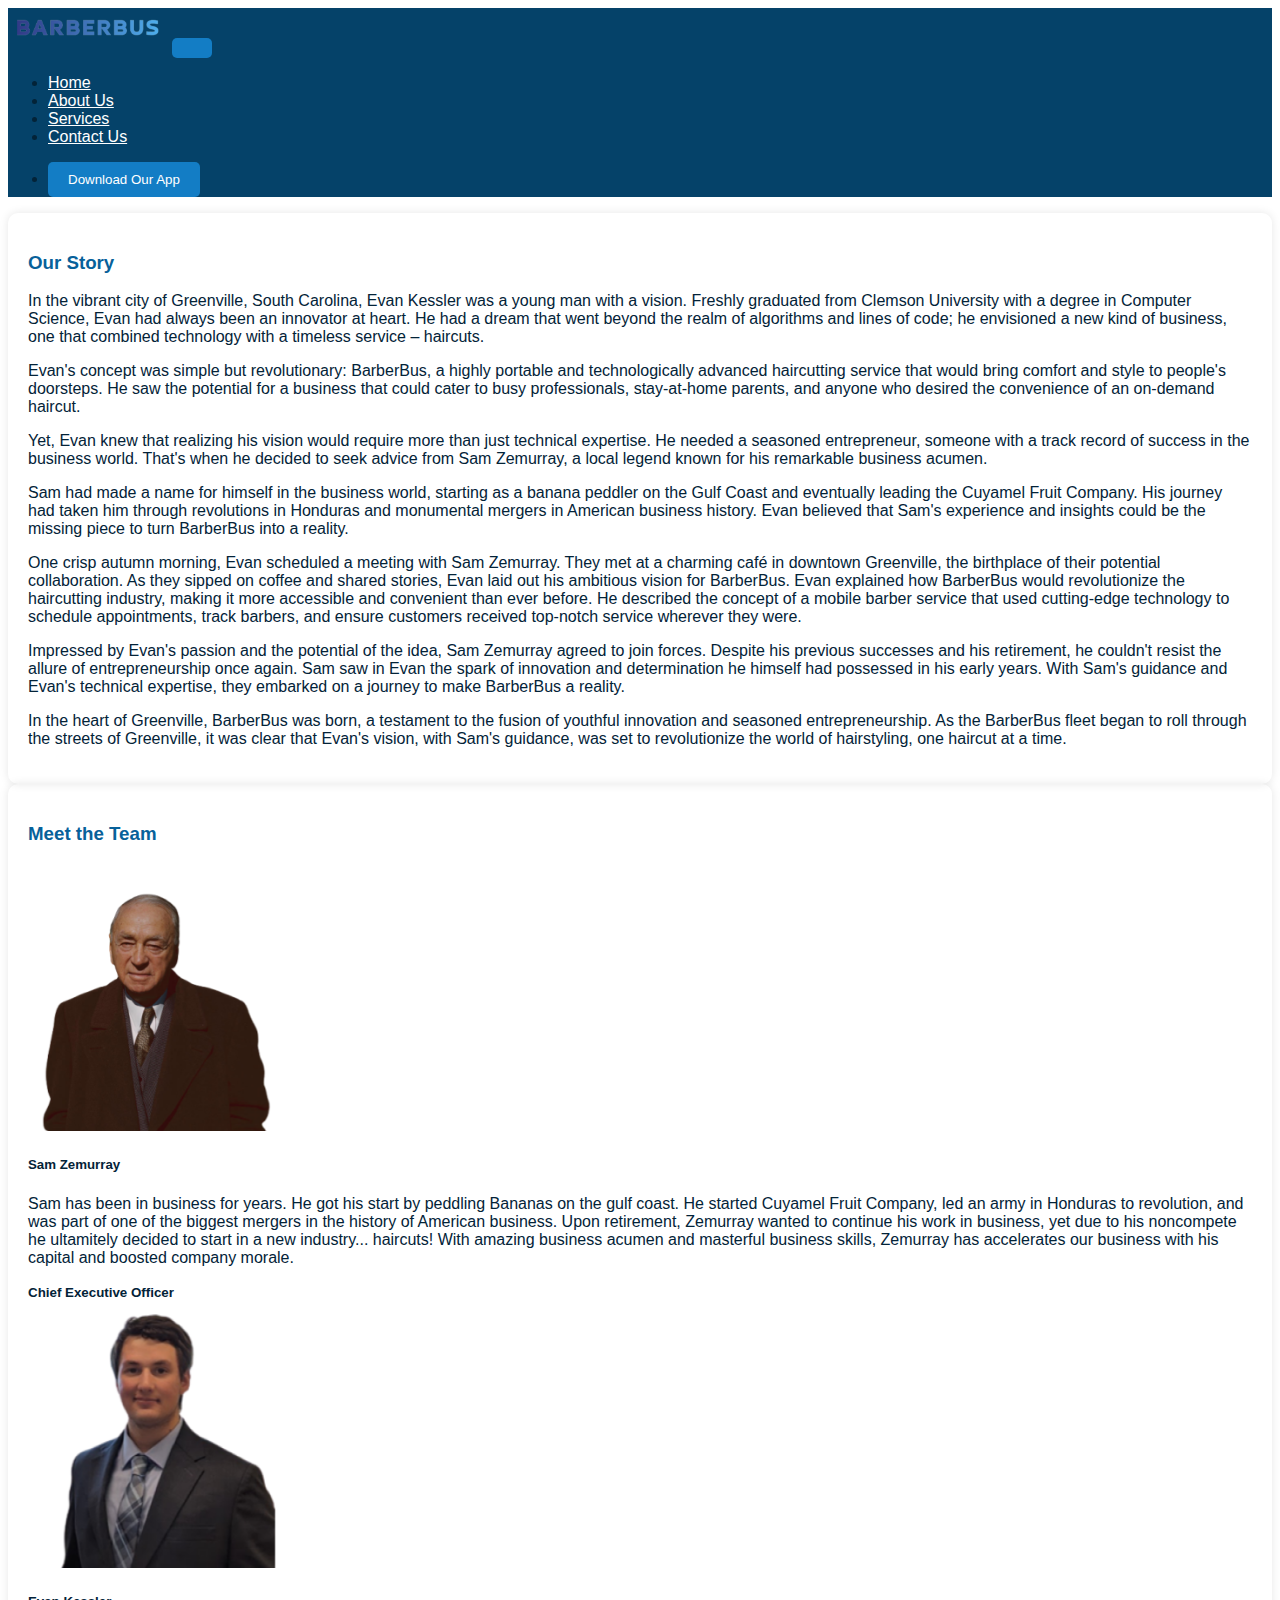
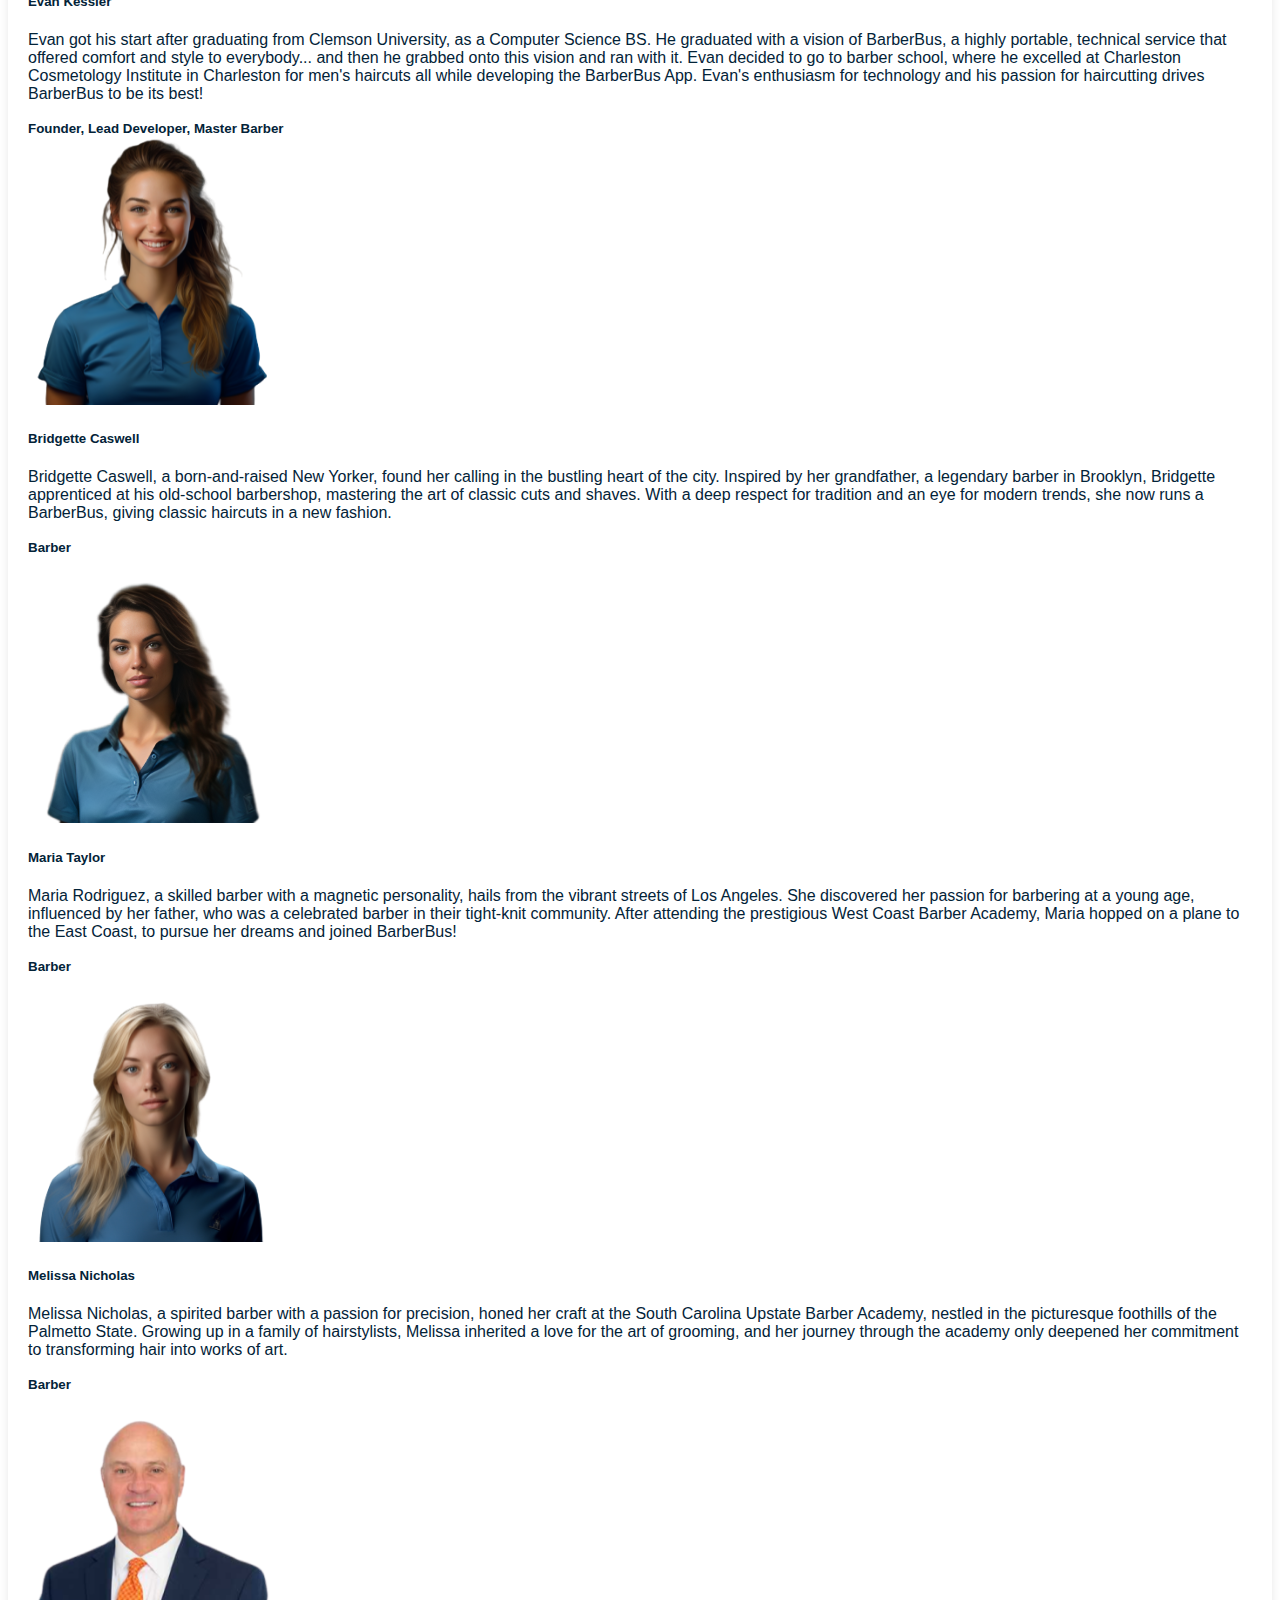
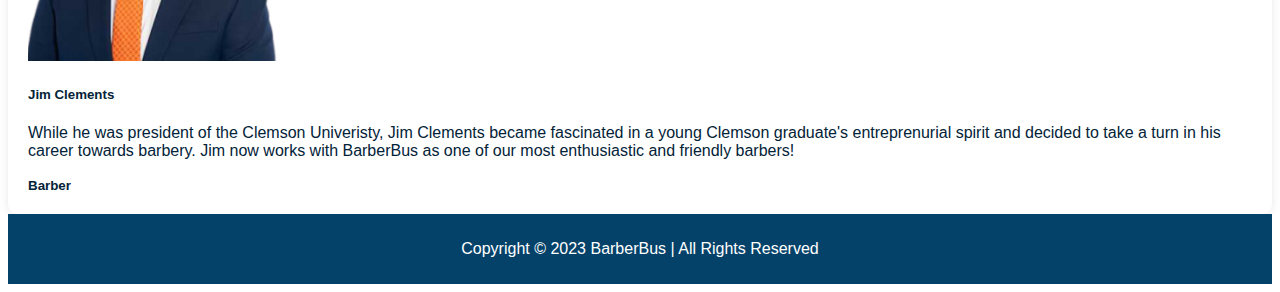
<file: aboutus.html>
<!doctype html>
<html lang="en">

<head>
    <!-- Required meta tags -->
    <meta charset="utf-8">
    <meta name="viewport" content="width=device-width, initial-scale=1, shrink-to-fit=no">
    <link rel="stylesheet" href="styles.css">
    <!-- Bootstrap CSS -->
    <link rel="stylesheet" href="https://cdn.jsdelivr.net/npm/bootstrap@4.6.2/dist/css/bootstrap.min.css"
        integrity="sha384-xOolHFLEh07PJGoPkLv1IbcEPTNtaed2xpHsD9ESMhqIYd0nLMwNLD69Npy4HI+N" crossorigin="anonymous">

    <title>BarberBus</title>
</head>

<body>
    <div class="container-fluid">
        <nav class="navbar navbar-expand-lg navbar-light bg-light">
            <a class="navbar-brand" href="#"><img src="assets/BarberBusName.png" height="40px"></a>
            <button class="navbar-toggler" type="button" data-toggle="collapse" data-target="#navbarNav"
                aria-controls="navbarNav" aria-expanded="false" aria-label="Toggle navigation">
                <span class="navbar-toggler-icon"></span>
            </button>
            <div class="collapse navbar-collapse" id="navbarNav">
                <ul class="navbar-nav">
                    <li class="nav-item">
                        <a class="nav-link" href="index.html">Home</a>
                    </li>
                    <li class="nav-item active">
                        <a class="nav-link" href="aboutus.html">About Us</a>
                    </li>
                    <li class="nav-item">
                        <a class="nav-link" href="services.html">Services</a>
                    </li>
                    <li class="nav-item">
                        <a class="nav-link" href="contactus.html">Contact Us</a>
                    </li>
                </ul>
            </div>
            <ul class="navbar-nav ml-auto">
                <li class="nav-item">
                    <a class="nav-link" href="app.html"> <button>Download Our App</button> </a>
                </li>
            </ul>
        </nav>
    </div>

    <div class="container container-a container-fluid mt-4 mb-4">
        <h3>
            Our Story
        </h3>
        <p>
            In the vibrant city of Greenville, South Carolina, Evan Kessler was a young man with a vision. Freshly
            graduated from Clemson University with a degree in Computer Science, Evan had always been an innovator at
            heart. He had a dream that went beyond the realm of algorithms and lines of code; he envisioned a new kind
            of business, one that combined technology with a timeless service – haircuts.
        </p>

        <p>
            Evan's concept was simple but revolutionary: BarberBus, a highly portable and technologically advanced
            haircutting service that would bring comfort and style to people's doorsteps. He saw the potential for a
            business that could cater to busy professionals, stay-at-home parents, and anyone who desired the
            convenience of an on-demand haircut.
        </p>

        <p>
            Yet, Evan knew that realizing his vision would require more than just technical expertise. He needed a
            seasoned entrepreneur, someone with a track record of success in the business world. That's when he decided
            to seek advice from Sam Zemurray, a local legend known for his remarkable business acumen.
        </p>

        <p>
            Sam had made a name for himself in the business world, starting as a banana peddler on the Gulf Coast and
            eventually leading the Cuyamel Fruit Company. His journey had taken him through revolutions in Honduras and
            monumental mergers in American business history. Evan believed that Sam's experience and insights could be
            the missing piece to turn BarberBus into a reality.
        </p>

        <p>
            One crisp autumn morning, Evan scheduled a meeting with Sam Zemurray. They met at a charming café in
            downtown Greenville, the birthplace of their potential collaboration. As they sipped on coffee and shared
            stories, Evan laid out his ambitious vision for BarberBus.
            Evan explained how BarberBus would revolutionize the haircutting industry, making it more accessible and
            convenient than ever before. He described the concept of a mobile barber service that used cutting-edge
            technology to schedule appointments, track barbers, and ensure customers received top-notch service wherever
            they were.
        </p>

        <p>
            Impressed by Evan's passion and the potential of the idea, Sam Zemurray agreed to join forces. Despite his
            previous successes and his retirement, he couldn't resist the allure of entrepreneurship once again. Sam saw
            in Evan the spark of innovation and determination he himself had possessed in his early years.
            With Sam's guidance and Evan's technical expertise, they embarked on a journey to make BarberBus a reality.
        </p>

        <p>
            In the heart of Greenville, BarberBus was born, a testament to the fusion of youthful innovation and
            seasoned entrepreneurship. As the
            BarberBus fleet began to roll through the streets of Greenville, it was clear that Evan's vision, with Sam's
            guidance, was set to revolutionize the world of hairstyling, one haircut at a time.
        </p>

    </div>

    <div class="container container-a container-fluid mt-4 mb-4">
        <h3>
            Meet the Team
        </h3>
        <div class="card-deck mt-4 mb-4">
            <div class="card">
                <img class="card-img-top mx-auto custom-card-img" src="assets/Zemurray_Final.png"
                    alt="Portrait of Sam Zemurray">
                <div class="card-body">
                    <h5 class="card-title">Sam Zemurray</h5>
                    <p class="card-text">Sam has been in business for years. He got his start by peddling Bananas on the
                        gulf coast.
                        He started Cuyamel Fruit Company, led an army in Honduras to revolution, and was part of one of
                        the biggest mergers in the history of American business.
                        Upon retirement, Zemurray wanted to continue his work in business, yet due to his noncompete he
                        ultamitely decided to start in a new industry... haircuts!
                        With amazing business acumen and masterful business skills, Zemurray has accelerates our
                        business with his capital and boosted company morale.
                    </p>
                </div>
                <div class="card-footer">
                    <small class="text-muted"><b>Chief Executive Officer</b></small>
                </div>
            </div>
            <div class="card">
                <img class="card-img-top mx-auto custom-card-img" src="assets/Evan_Final.png"
                    alt="Photo of Evan Kessler">
                <div class="card-body">
                    <h5 class="card-title">Evan Kessler</h5>
                    <p class="card-text">Evan got his start after graduating from Clemson University, as a Computer
                        Science BS. He graduated with a vision of BarberBus, a highly portable, technical service that
                        offered comfort and style to everybody... and then he grabbed onto this vision and ran with it.
                        Evan decided to go to barber school, where he excelled at Charleston Cosmetology Institute in
                        Charleston for men's haircuts all while developing the BarberBus App.
                        Evan's enthusiasm for technology and his passion for haircutting drives BarberBus to be its
                        best!</p>
                </div>
                <div class="card-footer">
                    <small class="text-muted"><b>Founder, Lead Developer, Master Barber</b></small>
                </div>
            </div>
            <div class="card">
                <img class="card-img-top mx-auto custom-card-img" src="assets/bridg-removebg-preview.png"
                    alt="Photo of Bridgette Caswell">
                <div class="card-body">
                    <h5 class="card-title">Bridgette Caswell</h5>
                    <p class="card-text">
                        Bridgette Caswell, a born-and-raised New Yorker, found her calling in the bustling heart of the
                        city. Inspired by her grandfather, a legendary barber in Brooklyn, Bridgette apprenticed at his
                        old-school barbershop, mastering the art of classic cuts and shaves. With a deep respect for
                        tradition and an eye for modern trends, she now runs a BarberBus, giving classic haircuts in a
                        new fashion.
                    </p>
                </div>
                <div class="card-footer">
                    <small class="text-muted"><b>Barber</b></small>
                </div>
            </div>
        </div>

        <div class="card-deck mt-4 mb-4">
            <div class="card">
                <img class="card-img-top mx-auto custom-card-img" src="assets/unupscalled_maria (1).png"
                    alt="Photo of Maria Taylor">
                <div class="card-body">
                    <h5 class="card-title">Maria Taylor</h5>
                    <p class="card-text">Maria Rodriguez, a skilled barber with a magnetic personality, hails from the
                        vibrant streets of Los Angeles. She discovered her passion for barbering at a young age,
                        influenced by her father, who was a celebrated barber in their tight-knit community. After
                        attending the prestigious West Coast Barber Academy, Maria hopped on a plane to the East Coast,
                        to pursue her dreams and joined BarberBus! </p>
                </div>
                <div class="card-footer">
                    <small class="text-muted"><b>Barber</b></small>
                </div>
            </div>
            <div class="card">
                <img class="card-img-top mx-auto custom-card-img" src="assets/Melissa-removebg-preview.png"
                    alt="Photo of Melissa Nicholas">
                <div class="card-body">
                    <h5 class="card-title">Melissa Nicholas</h5>
                    <p class="card-text">Melissa Nicholas, a spirited barber with a passion for precision, honed her
                        craft at the South Carolina Upstate Barber Academy, nestled in the picturesque foothills of the
                        Palmetto State.
                        Growing up in a family of hairstylists, Melissa inherited a love for the art of grooming, and
                        her journey through the academy only deepened her commitment to transforming hair into works of
                        art.</p>
                </div>
                <div class="card-footer">
                    <small class="text-muted"><b>Barber</b></small>
                </div>
            </div>
            <div class="card">
                <img class="card-img-top mx-auto custom-card-img" src="assets/Jimbo_Final.png"
                    alt="Photo of Jim Clements">
                <div class="card-body">
                    <h5 class="card-title">Jim Clements</h5>
                    <p class="card-text">While he was president of the Clemson Univeristy, Jim Clements became
                        fascinated in a young Clemson graduate's entreprenurial spirit and decided to take a turn in his
                        career towards barbery.
                        Jim now works with BarberBus as one of our most enthusiastic and friendly barbers!
                    </p>
                </div>
                <div class="card-footer">
                    <small class="text-muted"><b>Barber</b></small>
                </div>
            </div>
        </div>
    </div>


    <footer class="footer">
        <div class="container">
            <p style="color: white;">Copyright © 2023 BarberBus | All Rights Reserved</p>
        </div>
    </footer>

    <!-- Bootstrap Scripts -->
    <script src="https://cdn.jsdelivr.net/npm/jquery@3.5.1/dist/jquery.slim.min.js"
        integrity="sha384-DfXdz2htPH0lsSSs5nCTpuj/zy4C+OGpamoFVy38MVBnE+IbbVYUew+OrCXaRkfj"
        crossorigin="anonymous"></script>
    <script src="https://cdn.jsdelivr.net/npm/bootstrap@4.6.2/dist/js/bootstrap.bundle.min.js"
        integrity="sha384-Fy6S3B9q64WdZWQUiU+q4/2Lc9npb8tCaSX9FK7E8HnRr0Jz8D6OP9dO5Vg3Q9ct"
        crossorigin="anonymous"></script>
</body>

</html>
</file>
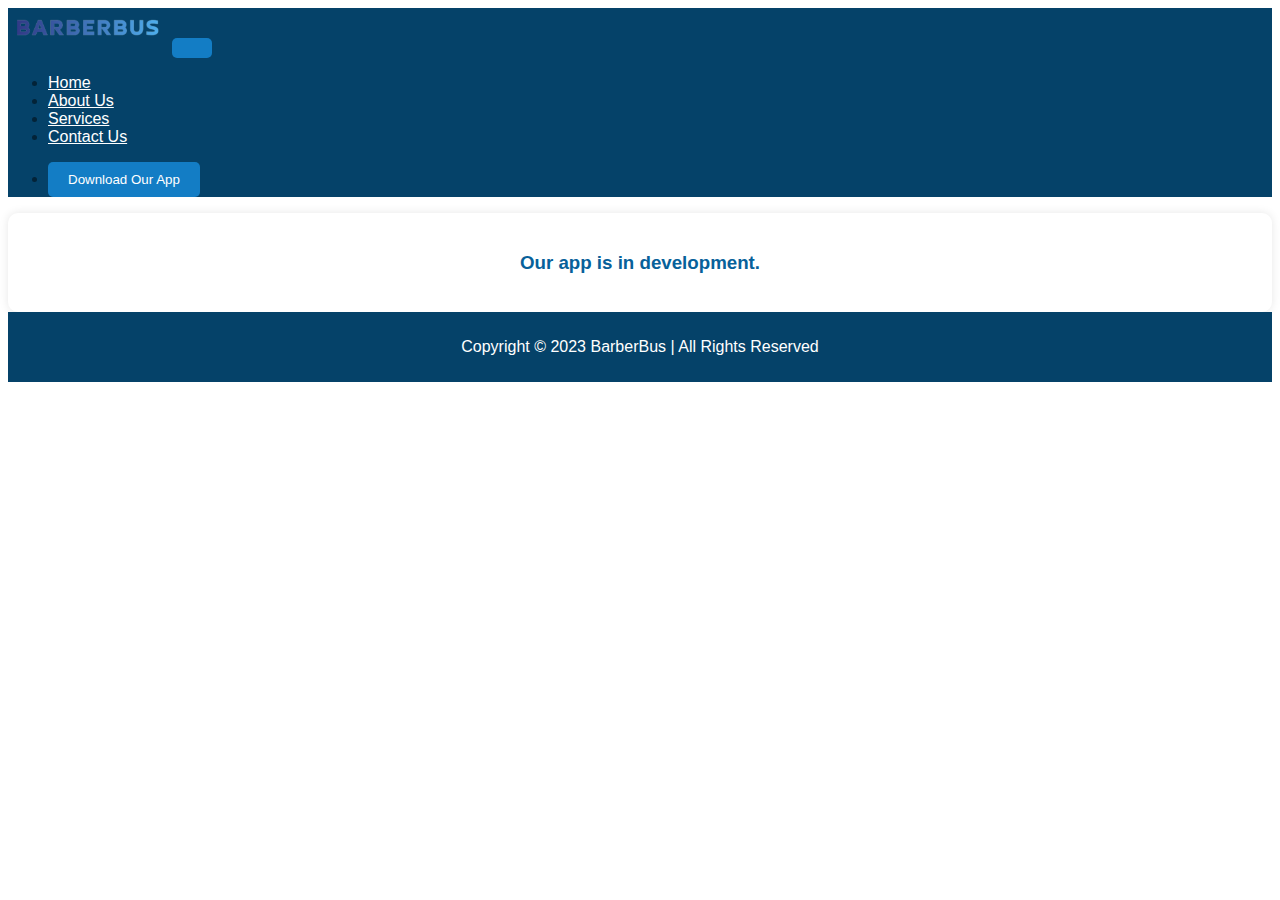
<file: app.html>
<!doctype html>
<html lang="en">

<head>
    <!-- Required meta tags -->
    <meta charset="utf-8">
    <meta name="viewport" content="width=device-width, initial-scale=1, shrink-to-fit=no">
    <link rel="stylesheet" href="styles.css">
    <!-- Bootstrap CSS -->
    <link rel="stylesheet" href="https://cdn.jsdelivr.net/npm/bootstrap@4.6.2/dist/css/bootstrap.min.css"
        integrity="sha384-xOolHFLEh07PJGoPkLv1IbcEPTNtaed2xpHsD9ESMhqIYd0nLMwNLD69Npy4HI+N" crossorigin="anonymous">

    <title>BarberBus</title>
</head>

<body>
    <div class="container-fluid">
        <nav class="navbar navbar-expand-lg navbar-light bg-light">
            <a class="navbar-brand" href="#"><img src="assets/BarberBusName.png" height="40px"></a>
            <button class="navbar-toggler" type="button" data-toggle="collapse" data-target="#navbarNav"
                aria-controls="navbarNav" aria-expanded="false" aria-label="Toggle navigation">
                <span class="navbar-toggler-icon"></span>
            </button>
            <div class="collapse navbar-collapse" id="navbarNav">
                <ul class="navbar-nav">
                    <li class="nav-item">
                        <a class="nav-link" href="index.html">Home</a>
                    </li>
                    <li class="nav-item">
                        <a class="nav-link" href="aboutus.html">About Us</a>
                    </li>
                    <li class="nav-item">
                        <a class="nav-link" href="services.html">Services</a>
                    </li>
                    <li class="nav-item">
                        <a class="nav-link" href="contactus.html">Contact Us</a>
                    </li>
                </ul>
            </div>
            <ul class="navbar-nav ml-auto">
                <li class="nav-item">
                    <a class="nav-link" href="app.html"> <button>Download Our App</button> </a>
                </li>
            </ul>
        </nav>
    </div>

    <div class="container container-a mt-4 mb-4">
        <h3 style= "text-align :center">Our app is in development.</h3>
    </div>

    <footer class="footer">
        <div class="container">
            <p style="color: white;">Copyright © 2023 BarberBus | All Rights Reserved</p>
        </div>
    </footer>

    <!-- Bootstrap Scripts -->
    <script src="https://cdn.jsdelivr.net/npm/jquery@3.5.1/dist/jquery.slim.min.js"
        integrity="sha384-DfXdz2htPH0lsSSs5nCTpuj/zy4C+OGpamoFVy38MVBnE+IbbVYUew+OrCXaRkfj"
        crossorigin="anonymous"></script>
    <script src="https://cdn.jsdelivr.net/npm/bootstrap@4.6.2/dist/js/bootstrap.bundle.min.js"
        integrity="sha384-Fy6S3B9q64WdZWQUiU+q4/2Lc9npb8tCaSX9FK7E8HnRr0Jz8D6OP9dO5Vg3Q9ct"
        crossorigin="anonymous"></script>
</body>

</html>
</file>
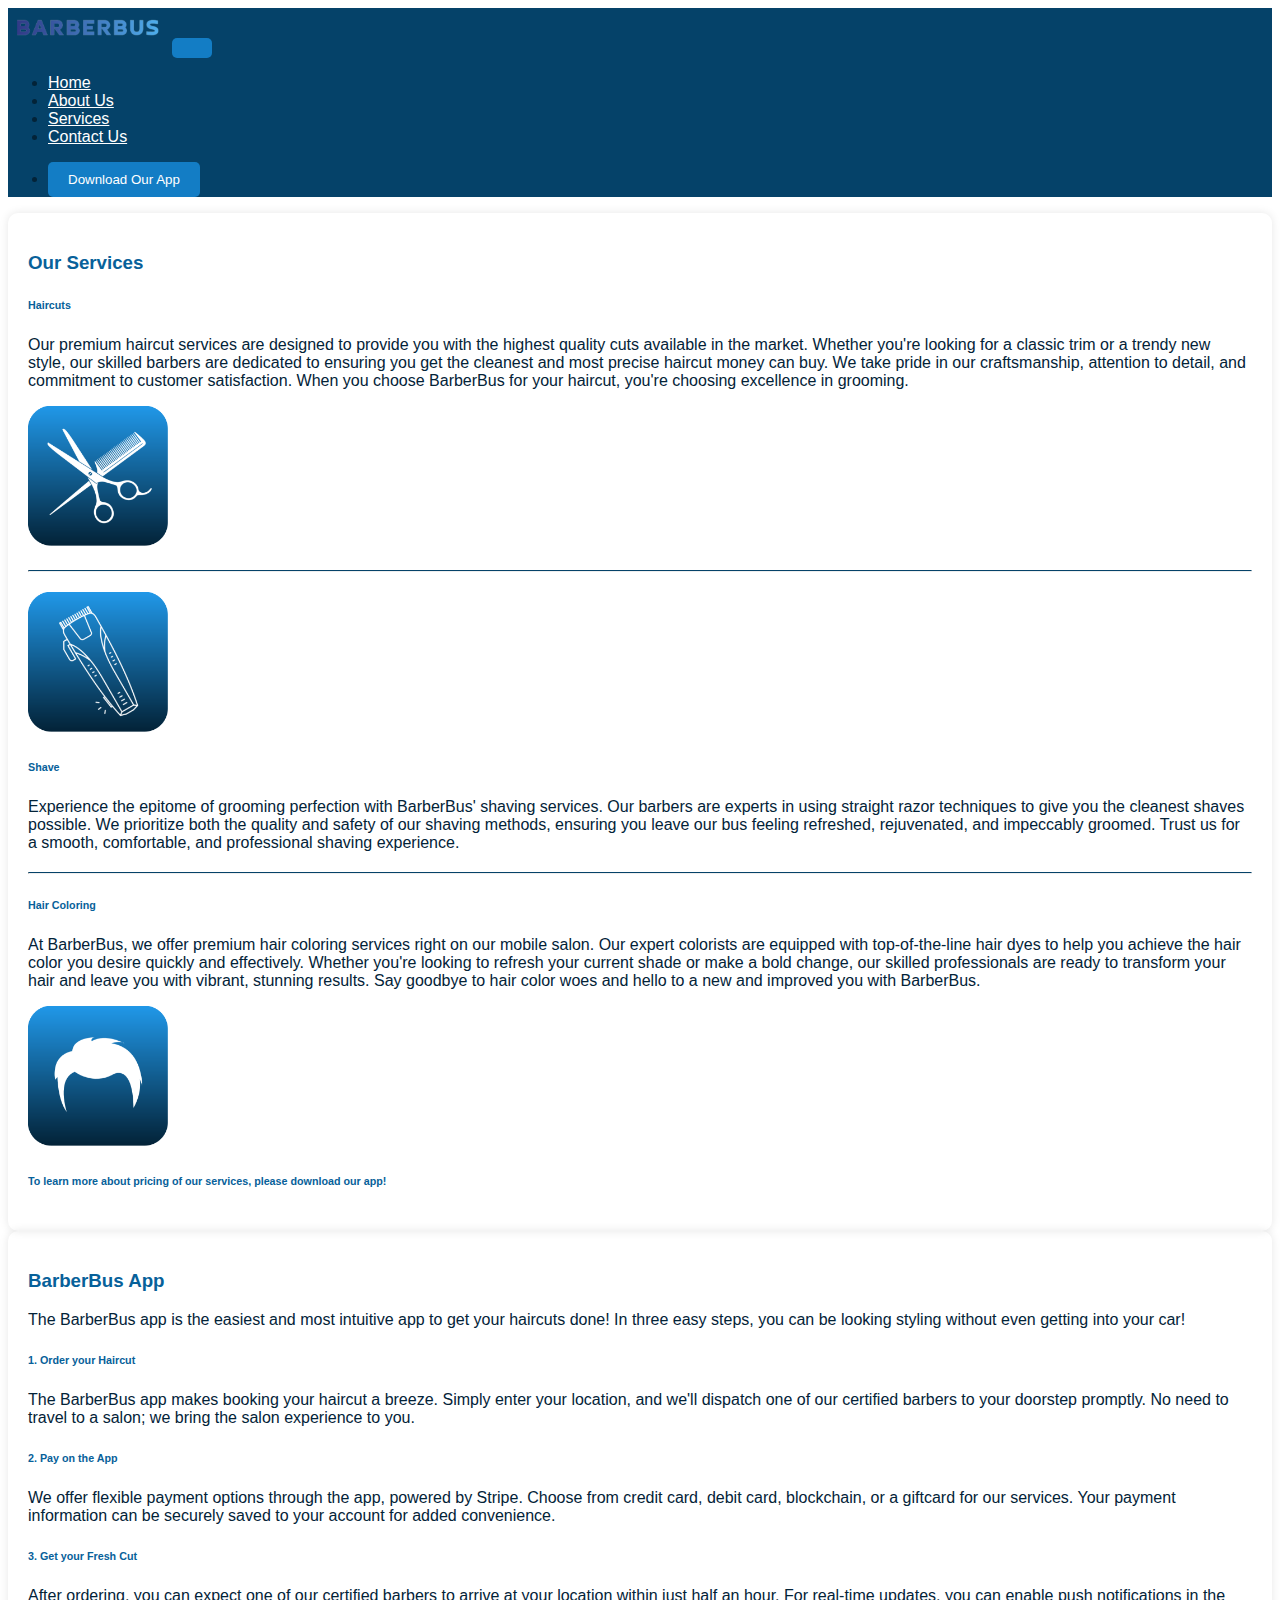
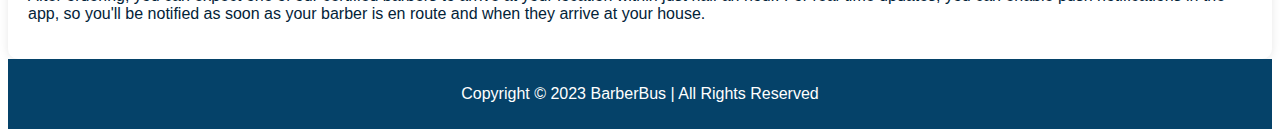
<file: services.html>
<!doctype html>
<html lang="en">

<head>
    <!-- Required meta tags -->
    <meta charset="utf-8">
    <meta name="viewport" content="width=device-width, initial-scale=1, shrink-to-fit=no">
    <link rel="stylesheet" href="styles.css">
    <!-- Bootstrap CSS -->
    <link rel="stylesheet" href="https://cdn.jsdelivr.net/npm/bootstrap@4.6.2/dist/css/bootstrap.min.css"
        integrity="sha384-xOolHFLEh07PJGoPkLv1IbcEPTNtaed2xpHsD9ESMhqIYd0nLMwNLD69Npy4HI+N" crossorigin="anonymous">

    <title>BarberBus</title>
</head>

<body>
    <div class="container-fluid">
        <nav class="navbar navbar-expand-lg navbar-light bg-light">
            <a class="navbar-brand" href="#"><img src="assets/BarberBusName.png" height="40px"></a>
            <button class="navbar-toggler" type="button" data-toggle="collapse" data-target="#navbarNav"
                aria-controls="navbarNav" aria-expanded="false" aria-label="Toggle navigation">
                <span class="navbar-toggler-icon"></span>
            </button>
            <div class="collapse navbar-collapse" id="navbarNav">
                <ul class="navbar-nav">
                    <li class="nav-item">
                        <a class="nav-link" href="index.html">Home</a>
                    </li>
                    <li class="nav-item">
                        <a class="nav-link" href="aboutus.html">About Us</a>
                    </li>
                    <li class="nav-item active">
                        <a class="nav-link" href="services.html">Services</a>
                    </li>
                    <li class="nav-item">
                        <a class="nav-link" href="contactus.html">Contact Us</a>
                    </li>
                </ul>
            </div>
            <ul class="navbar-nav ml-auto">
                <li class="nav-item">
                    <a class="nav-link" href="app.html"> <button>Download Our App</button> </a>
                </li>
            </ul>
        </nav>
    </div>

    <div class="container container-a mt-4 mb-4">
        <h3 class="mb-4">Our Services</h3>

        <div class="row">
            <!-- Haircuts -->
            <div class="col-md-9 ml-5">
                <h6>Haircuts</h6>
                <p>
                    Our premium haircut services are designed to provide you with the highest quality cuts available in
                    the market. Whether you're looking for a classic trim or a trendy new style, our skilled barbers are
                    dedicated to ensuring you get the cleanest and most precise haircut money can buy. We take pride in
                    our craftsmanship, attention to detail, and commitment to customer satisfaction. When you choose
                    BarberBus for your haircut, you're choosing excellence in grooming.
                </p>
            </div>

            <div class="col-md-2 text-md-right">
                <img src="assets/Scissors Logo.png" alt="A white scissors logo with a blue gradient background"
                    class="img-fluid custom-img">
            </div>
        </div>

        <hr class="mb-4" style="border-top: 1px solid #054269; margin: 20px 0;">

        <div class="row mt-4">

            <div class="col-md-2 ml-5 text-md-left">
                <img src="assets/Razor Logo.png" alt="A white shaving razor logo with a blue gradient background"
                    class="img-fluid custom-img">
            </div>
            <!-- Shave -->
            <div class="col-md-9">
                <h6>Shave</h6>
                <p>
                    Experience the epitome of grooming perfection with BarberBus' shaving services. Our barbers are
                    experts in using straight razor techniques to give you the cleanest shaves possible. We prioritize
                    both the quality and safety of our shaving methods, ensuring you leave our bus feeling refreshed,
                    rejuvenated, and impeccably groomed. Trust us for a smooth, comfortable, and professional shaving
                    experience.
                </p>
            </div>

        </div>

        <hr class="mb-4" style="border-top: 1px solid #054269; margin: 20px 0;">

        <div class="row mt-4">
            <!-- Hair Coloring -->
            <div class="col-md-9 ml-5">
                <h6>Hair Coloring</h6>
                <p>
                    At BarberBus, we offer premium hair coloring services right on our mobile salon. Our expert
                    colorists are equipped with top-of-the-line hair dyes to help you achieve the hair color you desire
                    quickly and effectively. Whether you're looking to refresh your current shade or make a bold change,
                    our skilled professionals are ready to transform your hair and leave you with vibrant, stunning
                    results. Say goodbye to hair color woes and hello to a new and improved you with BarberBus.
                </p>
            </div>

            <div class="col-md-2 text-md-right">
                <img src="assets/Hair Logo.png" alt="A white hair logo with a blue gradient background"
                    class="img-fluid custom-img">
            </div>
        </div>

        <h6 class="mt-4">To learn more about pricing of our services, please download our app!</h6>
    </div>

    <style>
        .custom-img {
            width: 140px;
        }

        .custom-img-btm {
            width: 70px;
        }
    </style>


    <div class="container container-a container-fluid mt-4 mb-4">
        <h3>BarberBus App</h3>
        <p class="mt-4">
            The BarberBus app is the easiest and most intuitive app to get your haircuts done! In three easy steps, you
            can be looking styling without even getting into your car!
        </p>

        <div class="row mt-4">
            <!-- Hair Coloring -->
            <div class="col-md-11 ml-5">
                <h6><b>1.</b> Order your Haircut</h6>
                <p>
                    The BarberBus app makes booking your haircut a breeze. Simply enter your location, and we'll
                    dispatch one of
                    our certified barbers to your doorstep promptly. No need to travel to a salon; we bring the salon
                    experience
                    to you.
                </p>
            </div>
        </div>

        <div class="row mt-4">
            <!-- Hair Coloring -->
            <div class="col-md-11 ml-5">
                <h6><b>2.</b> Pay on the App</h6>
                <p>
                    We offer flexible payment options through the app, powered by Stripe. Choose from credit card,
                    debit card, blockchain, or a giftcard
                    for our services. Your payment information can be securely saved to your account for added
                    convenience.
                </p>
            </div>
        </div>

        <div class="row mt-4">
            <!-- Hair Coloring -->
            <div class="col-md-11 ml-5">
                <h6><b>3.</b> Get your Fresh Cut</h6>
                <p>
                    After ordering, you can expect one of our certified barbers to arrive at your location within just
                    half an
                    hour. For real-time updates, you can enable push notifications in the app, so you'll be notified as
                    soon as
                    your barber is en route and when they arrive at your house.
                </p>
            </div>
        </div>

    </div>

    <footer class="footer">
        <div class="container">
            <p style="color: white;">Copyright © 2023 BarberBus | All Rights Reserved</p>
        </div>
    </footer>

    <!-- Bootstrap Scripts -->
    <script src="https://cdn.jsdelivr.net/npm/jquery@3.5.1/dist/jquery.slim.min.js"
        integrity="sha384-DfXdz2htPH0lsSSs5nCTpuj/zy4C+OGpamoFVy38MVBnE+IbbVYUew+OrCXaRkfj"
        crossorigin="anonymous"></script>
    <script src="https://cdn.jsdelivr.net/npm/bootstrap@4.6.2/dist/js/bootstrap.bundle.min.js"
        integrity="sha384-Fy6S3B9q64WdZWQUiU+q4/2Lc9npb8tCaSX9FK7E8HnRr0Jz8D6OP9dO5Vg3Q9ct"
        crossorigin="anonymous"></script>
</body>

</html>
</file>
<file: styles.css>
/* Reset some Bootstrap default styles */
body {
    font-family: 'Croogla 4F Bold', sans-serif;
    background-color: #fff;
    color: #032338;
}

/* Navbar styles */
.navbar {
    background-color: #054269;
}

.navbar-light .navbar-toggler-icon {
    background-color: #fff;
}

.navbar-light .navbar-toggler-icon:hover {
    background-color: #137DC5;
}

.navbar-light .nav-link {
    color: #fff;
}

.navbar-light .nav-link:hover {
    color: #137DC5;
}

/* Main content styles */
.container-a {
    padding: 20px;
    border-radius: 10px;
    box-shadow: 0 0 10px rgba(0, 0, 0, 0.1);
}

h1 {
    color: #07619a;
}

h3 {
    color: #07619a;
}

h6 {
    color: #07619a;
    font-weight: bold;
}

p {
    color: #032338;
}

/* Button styles */
button {
    background-color: #137DC5;
    color: #fff;
    border: none;
    border-radius: 5px;
    padding: 10px 20px;
    cursor: pointer;
    transition: background-color 0.3s ease;
}

button:hover {
    background-color: #07619a;
}

/* Footer styles */
.footer {
    background-color: #054269;
    text-align: center;
    padding: 10px 0;
}

.custom-card-img {
    max-width: 250px; /* Adjust the size as per your preference */
    height: auto; /* Maintain aspect ratio */
}

.custom-fe-img {
    max-width: 300px;
    height: auto;
}

.img-logo-serv {
    max-width: 20px; /* Adjust the size as per your preference */
    height: auto; /* Maintain aspect ratio */
}

label {
    color: #07619a;
    font-weight: bold;
}

input[type="text"],
input[type="email"],
textarea {
    width: 100%;
    padding: 10px;
    margin-bottom: 10px;
    border: 1px solid #137DC5;
    border-radius: 5px;
}

textarea {
    resize: vertical;
}

input[type="submit"] {
    background-color: #137DC5;
    color: #fff;
    border: none;
    border-radius: 5px;
    padding: 10px 20px;
    cursor: pointer;
    transition: background-color 0.3s ease;
}

input[type="submit"]:hover {
    background-color: #07619a;
}

.btn-2 {
    background-color: #137DC5;
    color: #fff;
    border: none;
    border-radius: 5px;
    padding: 10px 20px;
    cursor: pointer;
    transition: background-color 0.3s ease;
}

.btn-2:hover {
    background-color: #07619a;
}
</file>
